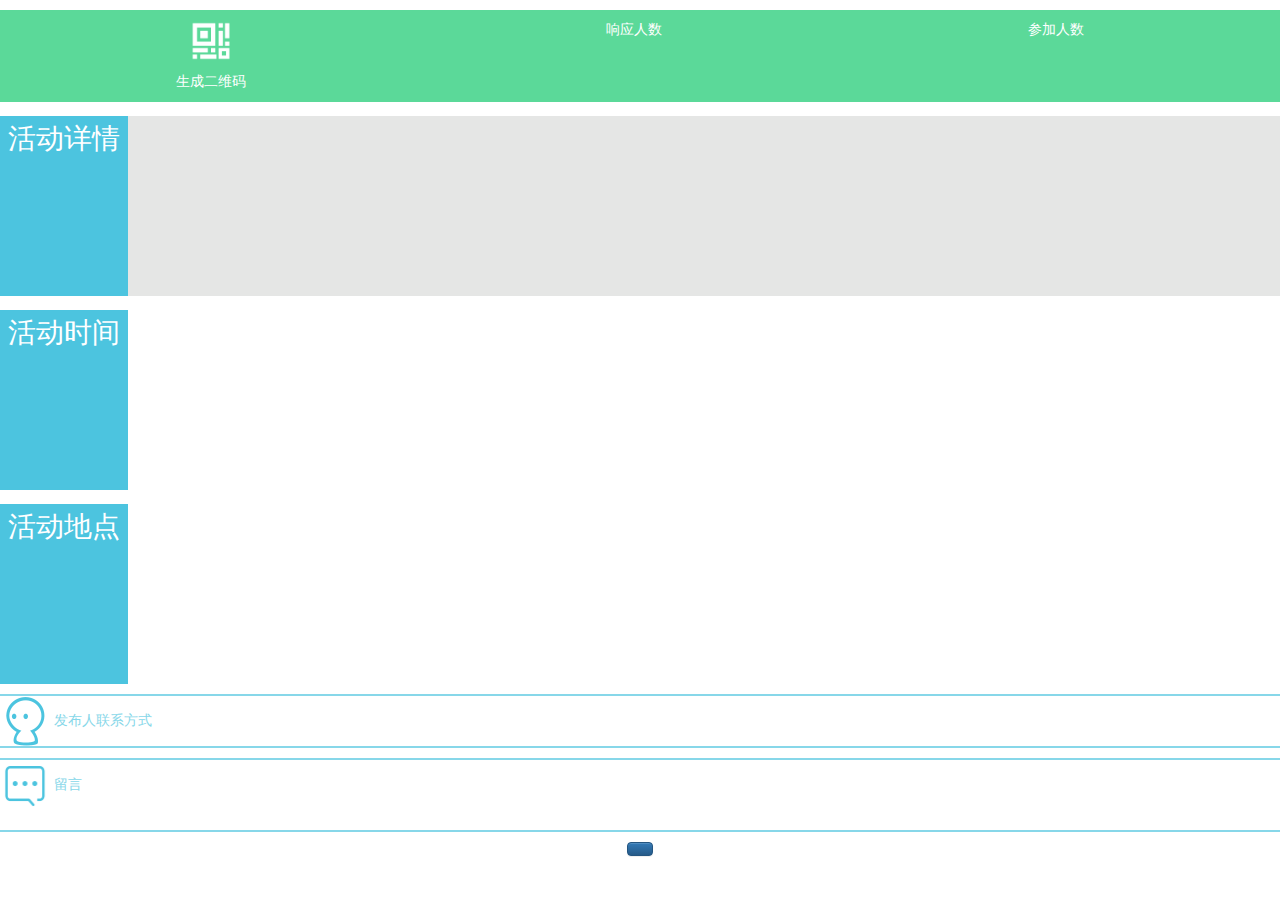
<file: Public/frontend/index.html>
<!DOCTYPE html>
<html lang="en">
	<head>
		<meta charset="utf-8"/>
		<meta name="viewport" content="width=device-width,initial-scale=1,maximum-scale=1,user-scalable=no">
		<link rel="styleSheet" href="css/resest.css"/>
		<link rel="styleSheet" href="bootstrap/bootstrap.min.css"/>
		<link rel="styleSheet" href="bootstrap/bootstrap-theme.min.css"/>
		<link rel="styleSheet" href="css/phone.css"/>
		<script type="text/javascript" src="bootstrap/jquery-1.12.2.min.js"></script>
		<script type="text/javascript" src="bootstrap/bootstrap.min.js"></script>
		<script type="text/javascript" src="js/myTool.js"></script>
		<script type="text/javascript" src="js/urlModel.js"></script>
	</head>
	<body>
		<p id="ids" style="display:none;"></p>
		<p id="codes" style="display:none;"></p>
		<p id="nameformat" style="display:none;"></p>
		<div id="thebody">
			<div id="message">

				<div id="message_top">
					<div id="myimage"></div>
					<p id="createuser" class="messFont"></p>
					<p id="times" class="messFont"></p>
				</div>

				<div id="message_bottom" class="clear">
					<div class="messDiv" id="QR" data-toggle="modal" data-target=".bs-example-modal-sm">
						<img src="image/二维码.png">
						<p class="messFont">生成二维码</p>
					</div>
					<div class="messDiv">
						<p id="R_Num"></p>
						<p class="messFont">响应人数</p>
					</div>
					<div class="messDiv">
						<p id="J_Num"></p>
						<p class="messFont">参加人数</p>
					</div>
				</div>
			</div>

			<div id="main" class="clear">

				<div id="actIntro">
					<div id="actIntro_tit" class="titDiv divLeft">
						<span class="titFont">活动详情</span>
					</div>
					<div id="actIntro_con" class="divLeft conDiv">
					</div>
				</div>

				<div id="actTime">
					<div id="actTime_tit" class="titDiv divLeft">
						<span class="titFont">活动时间</span>
					</div>
					<div id="actTime_con" class=" divLeft conDiv">
						<ul id="actTime_con_ul">
						</ul>
					</div>
				</div>

				<div id="actAddress">

					<div id="actAddress_tit" class="titDiv divLeft">
						<span class="titFont">
							活动地点
						</span>
					</div>

					<div id="actAddress_con" class="divLeft conDiv">
						<ul id="actAddress_con_ul"></ul>
					</div>
				</div>
			</div>

			<div id="Contact">
				<img src="image/个人中心1.png" style="width:50px;height:50px">
				<span id="contact_con" class="con">发布人联系方式</span>
				<span id="contact_phone"></span>
			</div>

			<div id="LeaMess">
				<p><img src="image/留言.png" style="width:50px;height:50px;"/><span class="con"> 留言<span></p>
				<div id="LeaMess_div">
					<ul id="LeaMess_ul"></ul>
				</div>
			</div>

			<div id="sub_div">
				<button id="sub" class="btn btn-primary"></button>
			</div>
		</div>
		<div id="master" style="display:none">
			<div id="name_div" >
				<br/>
				<p class="yourname">请输入您的名字：</p>
				<p><input type="text" id="name_format"></p>
				<button id="submit" class="btn btn-primary">确认提交</button>
				<br/>
				<br/>
				<button id="close" class="btn btn-primary">关闭</button>
			</div>
		</div>
		<!--显示二维码-->
		<div class="modal fade bs-example-modal-sm" tabindex="-1" role="dialog" aria-labelledby="mySmallModalLabel" aria-hidden="true">
		  <div class="modal-dialog modal-sm">
		    <div id="QR_img" class="modal-content">
		    </div>
		  </div>
		</div>
		<script type="text/javascript" src="js/myjs.js"></script>
	</body>
</html>
</file>
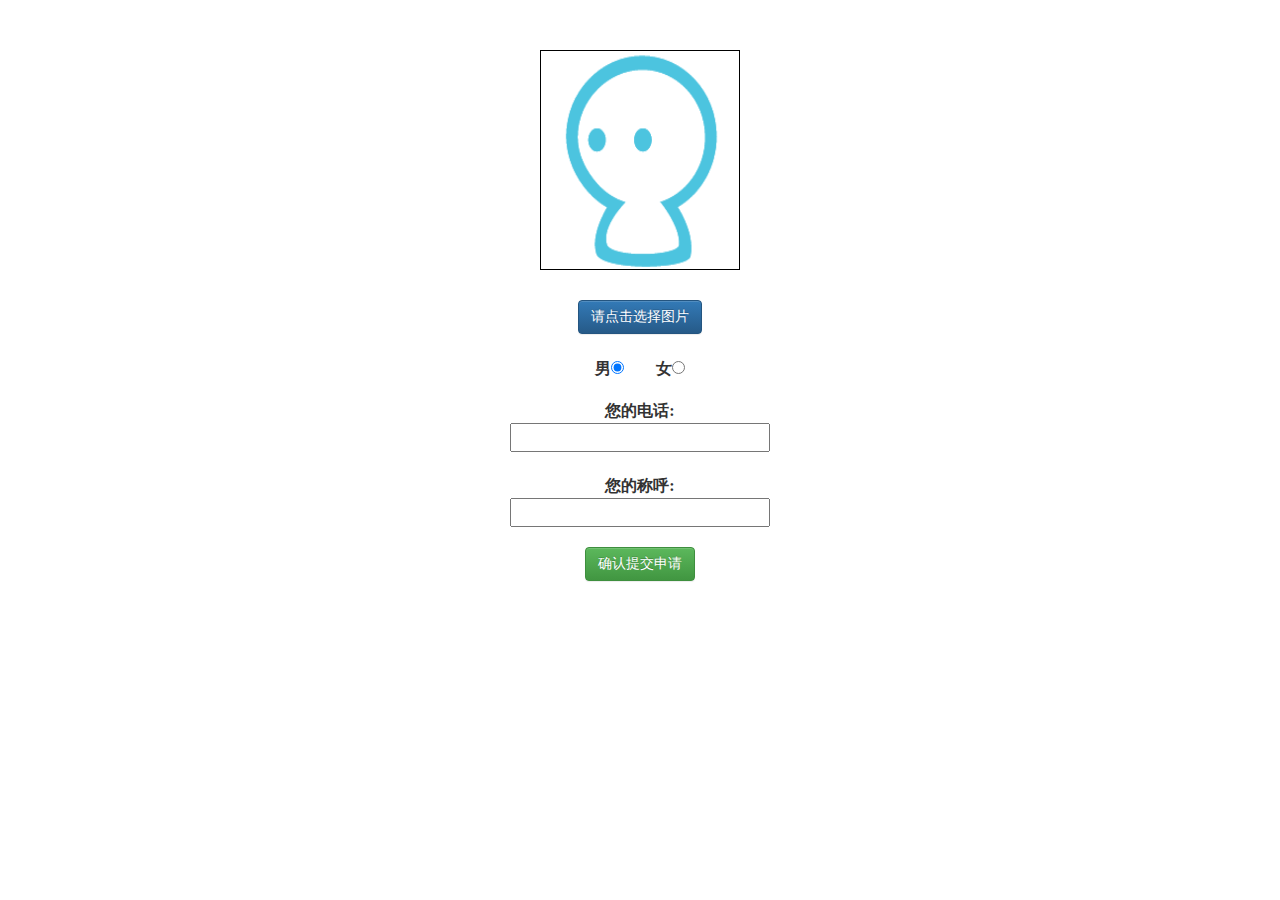
<file: Public/frontend/form.html>
<!DOCTYPE html>
<html lang="en">
	<head>
		<meta charset="utf-8"/>
		<meta name="viewport" content="width=device-width,initial-scale=1,maximum-scale=1,user-scalable=no">
		<link rel="styleSheet" href="bootstrap/bootstrap.min.css"/>
		<link rel="styleSheet" href="bootstrap/bootstrap-theme.min.css"/>
		<link rel="styleSheet" href="css/resest.css"/>
		<style>
			#thebody{
				text-align: center;
				font-family: "微软雅黑";
				font-weight: bold;
			}
			#userImgSex,#userNamePhone,#btnDiv{
				margin-bottom: 20px;
			}
			#imgs{
				margin-top: 50px;
				width: 200px;
				height: 220px;
				border: 1px solid black;
			}
			input[type="text"]{
				width: 260px;
			}
			#tips{
				height: 200px;
				text-align: center;
				line-height: 200px;
				font-family: "微软雅黑";
				font-weight: bold;
				font-size: 30px;
			}
		</style>
		<script type="text/javascript" src="bootstrap/jquery-1.12.2.min.js"></script>
		<script type="text/javascript" src="bootstrap/bootstrap.min.js"></script>
		<script type="text/javascript" src="js/myTool.js"></script>
		<script type="text/javascript" src="js/urlModel.js"></script>
		<script type="text/javascript" src="js/cookies.js"></script>
	</head>
	<body>
		<div id="thebody">
			<form id="form_data" name="form_data" action="http://119.29.77.37/Fungrouping/home/team/joinTeamNotuser" method="POST">
			<input id="team_id" type="text" name="team_id" style="display:none"/>
			<div id="userImgSex">
				<img  id="imgs" src="image/个人中心1.png"/>
				<br/>
				<br/>
				<input type="button" id="fileBtn" class="btn btn-primary" value="请点击选择图片">
				<input type="file" id="filePath" name="head_path" style="display:none">
				<br/>
				<br/>
				男<input type="radio" name="sex" value="f" checked>
				&nbsp;&nbsp;&nbsp;&nbsp;&nbsp;&nbsp;
				女<input type="radio" name="sex" value="m">
			</div>
			<div id="userNamePhone">
				您的电话:<br/>
				<input name="phone" onkeyup="this.value=this.value.replace(/\D/g,'')" onafterpaste="this.value=this.value.replace(/\D/g,'')" type="text" id="phone">
				<br/>
				<br/>
				您的称呼:<br/>
				<input type="text" name="username" id="username">
			</div>
			</form>
			<div id="btnDiv">
				<button id="btn" class="btn btn-success">确认提交申请</button>
			</div>
		</div>
		<button type="button" id="tipsBtn" class="btn btn-primary" data-toggle="modal" data-target=".bs-example-modal-sm" style="display:none">tips</button>

		<div class="modal fade bs-example-modal-sm" tabindex="-1" role="dialog" aria-labelledby="mySmallModalLabel" aria-hidden="true">
		  <div class="modal-dialog modal-sm">
		    <div class="modal-content" id="tips">
		      申请成功
		    </div>
		  </div>
		</div>
		<script type="text/javascript">
			$("#team_id").val(getCookie("team_id"));
			$("#filePath").change(function(){
				var $file = $(this);
				var fileObj = $file[0];
				var windowURL = window.URL || window.webkitURL;
				var dataURL;
				var $img = $("#imgs");

				if(fileObj && fileObj.files && fileObj.files[0]){
					dataURL = windowURL.createObjectURL(fileObj.files[0]);
					$img.attr('src',dataURL);
				}else{
					dataURL = $file.val();
					var imgObj = document.getElementById("imgs");
					imgObj.style.filter = "progid:DXImageTransform.Microsoft.AlphaImageLoader(sizingMethod=scale)";
					imgObj.filters.item("DXImageTransform.Microsoft.AlphaImageLoader").src = dataURL;
				}
			});
			$("#fileBtn").click(function(){
				$("#filePath").click();
			})
			$("#btn").click(function(){
				var formdata=new FormData($("#form_data")[0]);
				$.ajax({
					url:base_url_joinTeamNotuser,
					type:"POST",
					data:formdata,
					xhrFields:{
						withCredentials:true
					},
					processData: false,
  					contentType: false,
					success:function(data){
						if(data.code==20000){
							$("#tipsBtn").click();
							setTimeout(function(){
								window.location.href="index2.html?team_id="+getCookie("team_id")
							},2000);
						}
					}
				})
			})
		</script>
	</body>
</html>
</file>
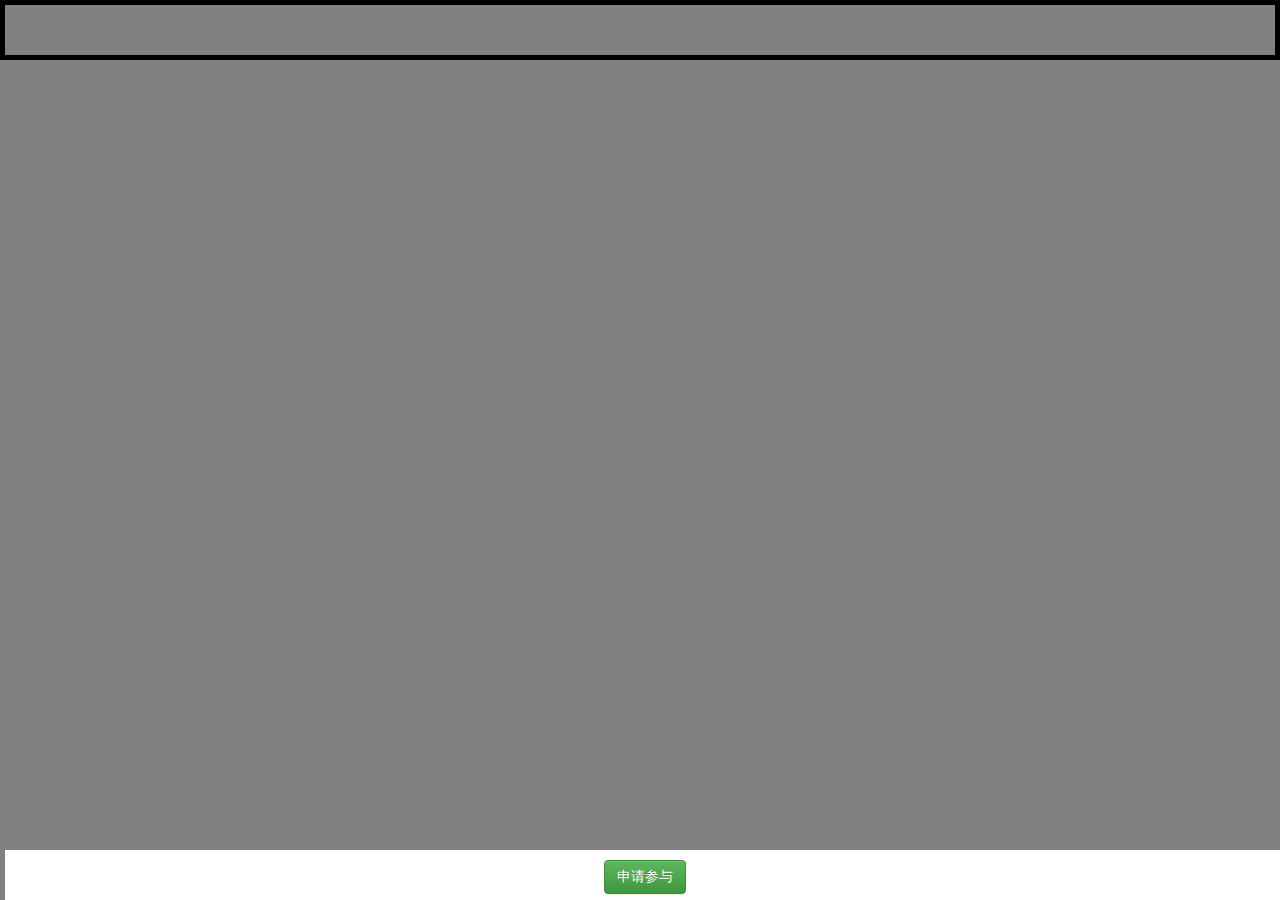
<file: Public/frontend/index2.html>
<!DOCTYPE html>
<html lang="en">
	<head>
		<meta charset="utf-8"/>
		<meta name="viewport" content="width=device-width,initial-scale=1,maximum-scale=1,user-scalable=no">
		<link rel="styleSheet" href="bootstrap/bootstrap.min.css"/>
		<link rel="styleSheet" href="bootstrap/bootstrap-theme.min.css"/>
		<link rel="styleSheet" href="css/resest.css"/>
		<style>
			body{
				background: gray;
				font-family: "微软雅黑";
				color: white;
				border: 5px solid black;
			}
			#title{
				text-align: center;
			}
			#participant,#intro,#address,#phone,#picture,#group{
				width: 290px;
				margin: 20px auto;
			}
			.participantDiv{
				display: inline-block;
				text-align: center;
				margin-left: 6px;
				width: 56px;
				overflow: hidden;
			}
			.participantImg{
				height: 40px;
				width: 40px;
				border-radius: 50%;
				overflow: hidden;
			}
			#picture{
				margin-bottom: 50px;
			}
			.pictureImg{
				width: 290px;
				margin-top:5px;
			}
			#form{
				height: 50px;
				width: 100%;
				background: white;
				position: fixed;
				bottom: 0;
				text-align: center;
			}
			#form button{
				margin-top:10px;
			}
		</style>
		<script type="text/javascript" src="bootstrap/jquery-1.12.2.min.js"></script>
		<script type="text/javascript" src="bootstrap/bootstrap.min.js"></script>
		<script type="text/javascript" src="js/myTool.js"></script>
		<script type="text/javascript" src="js/urlModel.js"></script>
		<script type="text/javascript" src="js/cookies.js"></script>
	</head>
	<body>
		<div id="thebody">
			<div id="title">
				<!--放置图片，标题，时间-->
			</div>
			<div id="phone">
				<!--活动发起人的电话-->
			</div>
			<div id="group">
				<!--活动QQ群号-->
			</div>
			<div id="address">
				<!--放置活动地点-->
			</div>
			<div id="participant">
				<!--放置参与的人群-->
			</div>
			<div id="intro">
				<!--放置活动内容-->
			</div>
			<div id="picture">
				<!--放置图片信息-->
			</div>
			<div id="form">
				<button id="btn" class="btn btn-success">申请参与</button>
			</div>
		</div>
		<script type="text/javascript">
			var url_act=window.location.search;
			var team_id=url_act.substring(9);
			request(base_url_teamDetail,"POST",{'id':team_id},function(data){
				console.log(data);
				var res=data.response;
				/*title部分*/
				$("#title").append("<p style='font-size:20px;'>"+res.title+"</p><img style='height:100px;width:100px;border-radius:50%;overflow:hidden ' src="+base_url+"/"+res.cover+"><p>"+getTime(res.starttime)+"</p>");
				/*participant部分*/
				for(var i=0;i<res.join.length;i++){
					$("#participant").append("<div class='participantDiv'><img class='participantImg' src='"+base_url+"/"+res.join[i].head_path+"'><p>"+res.join[i].username+"</p></div>")
				}
				$("#participant").append("<div class='participantDiv' style='font-size:12px;'>("+res.num_join+"/"+res.num_max+")</div>");
				/*intro*/
				$("#intro").append("<p>活动介绍:"+res.intro+"</p>");
				/*address*/
				$("#address").append("<p>活动地点:"+res.address+"</p>");
				/*phone*/
				$("#phone").append("<p>联系电话:"+res.phone+"</p>");
				/*group*/
				$("#group").append("<p>QQ群号:"+res.group_num+"</p>");
				/*picture*/
				for(var i=0;i<res.picture.length;i++){
					$("#picture").append("<img class='pictureImg' src='"+base_url+"/"+res.picture[i].picture+"'>");
				}
				/*button*/
				$("#btn").click(function(){
					setCookie("team_id",team_id);
					window.location.href="form.html";
				})
			})
		</script>
	</body>
</html>
</file>
<file: Public/frontend/css/resest.css>
@charset "utf-8";
html,body,div.span,object,iframe,h1,h2,h3,h4,h5,h6,p,blockquote,pre,a,abbr,address,cite,code,del,dfn,em,img,ins,kbd,q,samp,small,strong,sub,sup,var,b,i,dl,dt,dd,ol,ul,li,fieldset,form,label,legend,table,caption,tbody,tfoot,thead,tr,th,td{
	margin:0;
	padding:0;
	border:0 none;
	font-size:100%;
	vertical-align:baseline;
}
ul,ol{
	list-style:none;
}
a{
	text-decoration:none;
}
.clear{
	clear:both;
	overflow:hidden;
	display:block;
	content:"";
}
</file>
<file: Public/frontend/css/phone.css>
@charset "utf-8";
html{
	height:100%;
}
body{
	height:100%;
}
ul{
	margin:0;
	padding:0;
}
/*头部*/
#message{
	text-align:center;
	background:#5bd999;
}
#R_Num,#J_Num{
	color:white;
	font-size:3em;
}
/*二维码*/
#QR img{
	width:3em;
	margin-top:10px;
	margin-bottom:10px;
}
#QR_img{
	text-align:center;
}
/*顶部的类*/
.messDiv{
	float:left;
	width:33%;
}
.messFont{
	color:white;
	font-family:"微软雅黑";
}
/*主体*/
#main{
	text-align:center;
}
#actIntro_con{
	min-height:180px;
	background:#E5E6E5;
}
#actTime_con,#actAddress_con,#actIntro_con{
	width:90%;
}
#actTime,#actAddress,#actIntro{
	margin-top:1em;
	overflow:hidden;
}
.divLeft{
	float:left;
}
.titDiv{
	background:#4cc4df;
	width:10%;
	height:180px;
}
.titFont{
	color:white;
	line-height:45px;
	font-size:2em;
}
.conDiv{
	color:#858383;
}
.ul_li{
	background:#E5E6E5;
	width:100%;
	height:180px;
	line-height:180px;
}
.ul_li_top{
	margin-top:6px;
}
.btns{
	width:10px;
	height:10px;
}
/*文字颜色*/
.con{
	color:#87D7E9 ;
}
/*举办者的联系方式*/
#Contact{
		clear: left;
		margin-top: 10px;
		width: 100%;
		border-top: 2px solid #87D7E9;
		border-bottom: 2px solid #87D7E9;
}
/*留言*/
.imgs{
	width:4em;
	height:4em;
	border-radius:50%;
	overflow:hidden;
}
#LeaMess{
	margin-top:10px;
	width: 100%;
	border-top: 2px solid #87D7E9;
	border-bottom: 2px solid #87D7E9;
}
#LeaMess_div{
	margin-top: 20px;
	margin-bottom: 10px;
	margin-left: 15px;
}
.LeaMessLi{
	margin-bottom:15px;
	border-bottom: 1px solid #87D7E9;
}
/*提交按钮*/
#sub_div{
	text-align:center;
}
#submit,#sub{
	margin-top:10px;
	margin-bottom:5px;
}
#master{
	width:100%;
	background:rgba(0,0,0,0.8);
	position:fixed;
	top:0;
}
#name_div{
	text-align:center;
	width:300px;
	min-height:200px;
	background:white;
	margin:50px auto;
}
#name_div p.yourname{
	margin-top:10px;
	font-family:"微软雅黑";
	font-weight:bold;
}
</file>
